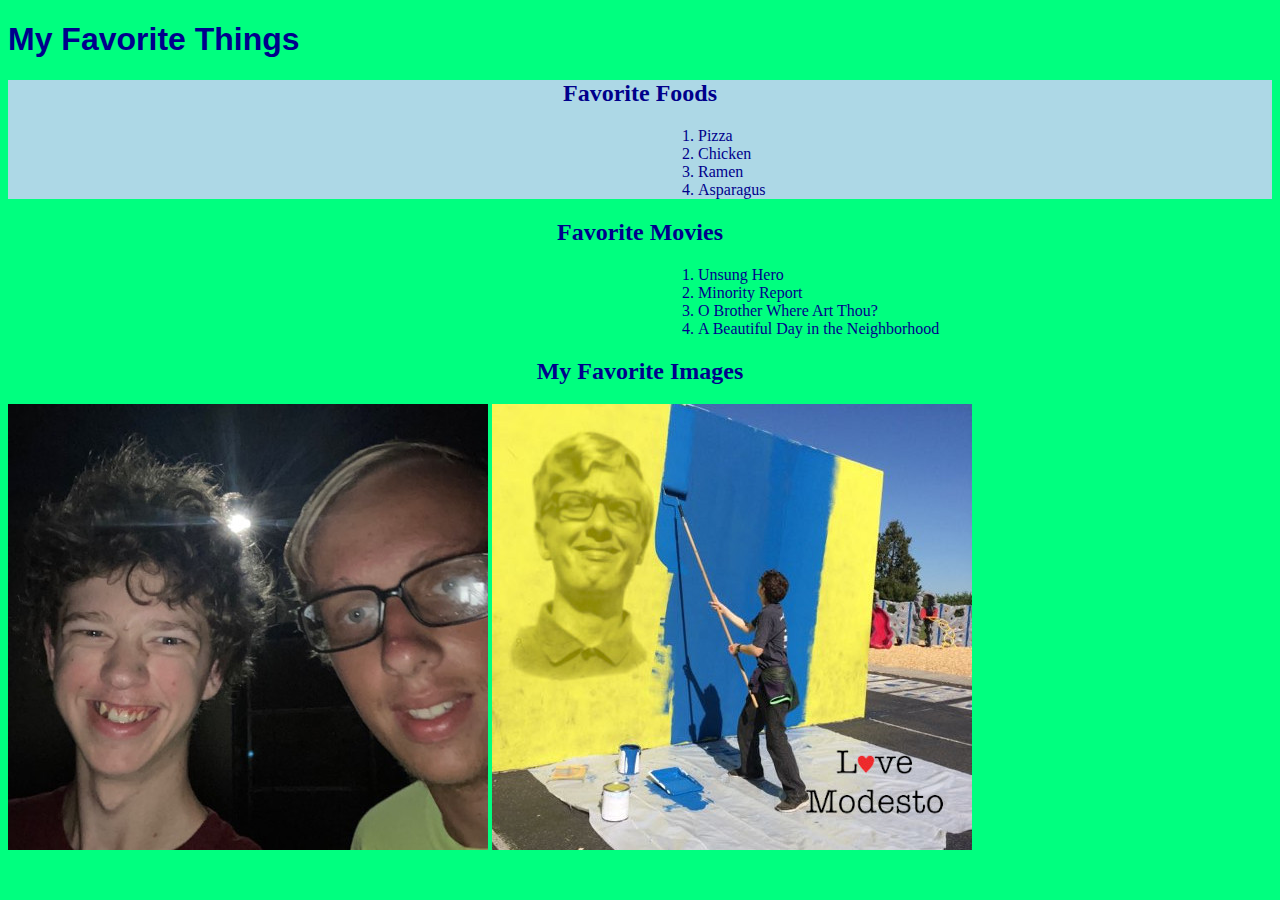
<file: favoritesTim/favorites.html>
<!DOCTYPE html>
<html lang="en">
<head>
    <meta charset="UTF-8">
    <meta name="viewport" content="width=device-width, initial-scale=1.0">
    <link rel="stylesheet" href="favorites.css">
    <title>My Favorite Things</title>
</head>
<body>
    <h1>My Favorite Things</h1>
    
    <div class="one">
        <h2>Favorite Foods</h2>
        <ol>
            <li>Pizza</li>
            <li>Chicken</li>
            <li>Ramen</li>
            <li>Asparagus</li>
        </ol>
    </div>
      
    <div class="two">
        <h2>Favorite Movies</h2>
        <ol>
            <li>Unsung Hero</li>
            <li>Minority Report</li>
            <li>O Brother Where Art Thou?</li>
            <li>A Beautiful Day in the Neighborhood</li>
        </ol>
    </div>

    <div id="three"></div>
    <h2>My Favorite Images</h2>
        <img src="assets/tj.jpg">
        <img src="assets/lovemodesto.jpg">
</body>
</html>
</file>
<file: favoritesTim/favorites.css>
body {
   background-color: springgreen;
}

h1 {
    color: darkblue;
    font-family: Arial, Helvetica, sans-serif;
    
}


.one {
    background-color: lightblue;
    color: darkgreen;
}

h2{
    text-align: center;
    color: darkblue;
}

ol {
    margin-left: 650px;
    color: darkblue;
}
</file>
